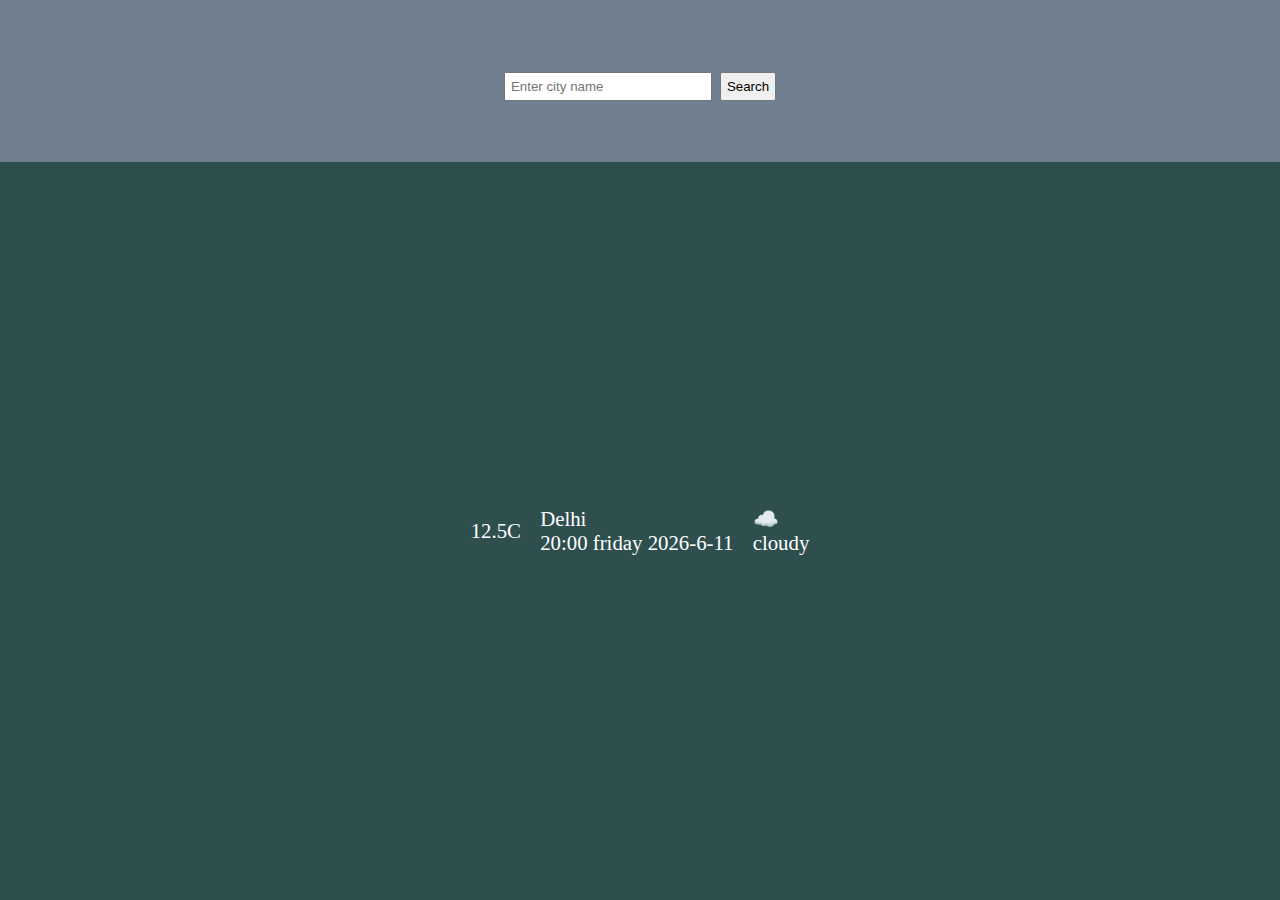
<file: index.html>
<!doctype html>
<html lang="en">
  <head>
    <meta charset="UTF-8" />
    <meta name="viewport" content="width=device-width, initial-scale=1.0" />
    <title>Document</title>
    <link rel="stylesheet" href="index.css" />
  </head>
  <body>

      <div class="header-box">
        <div class="user-input">
          <input type="text" id="city-input" placeholder="Enter city name" />

          <button class="btn">Search</button>
        </div>
      </div>

      
        <div class="weather-info">
          <div class="temp">12.5C</div>
          <div class="location-date">
            <div class="city">Delhi</div>
            <span class="time">20:00</span>
            <span class="day">friday</span>
            <span class="date">2026-6-11</span>
          </div>
          <div class="weather-condition">
            <div class="icon">☁️</div>
            <div class="weather">cloudy</div>
          </div>
        </div>

    <script src="app.js"></script>
  </body>
</html>
</file>
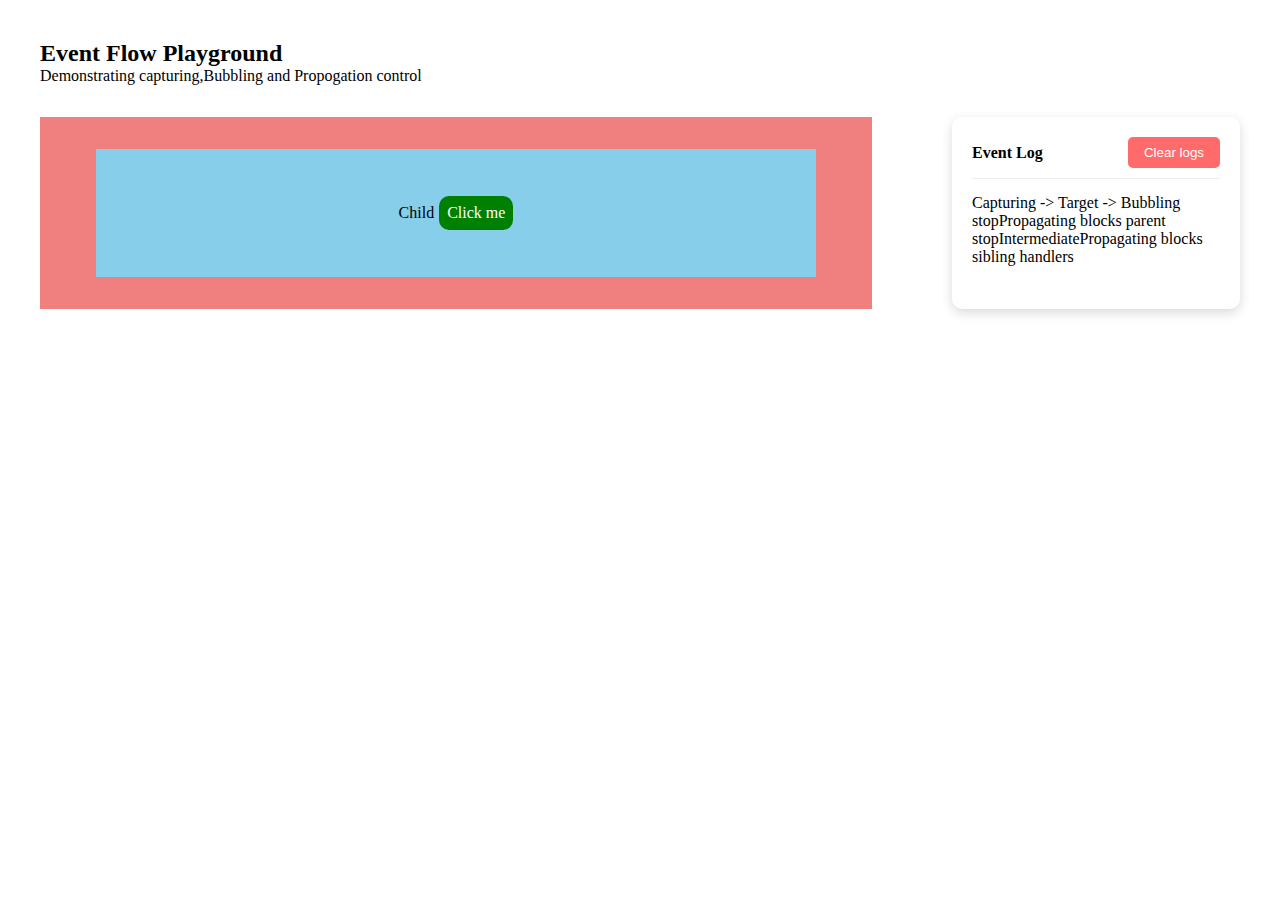
<file: event-flow-playground/index.html>
<!DOCTYPE html>
<html lang="en">
<head>
    <meta charset="UTF-8">
    <meta name="viewport" content="width=device-width, initial-scale=1.0">
    <title>Document</title>
    <link rel="stylesheet" href="style.css">
</head>
<body>

    <div class="heading-into">
        <h2>Event Flow Playground</h2>
        <p>Demonstrating capturing,Bubbling and Propogation control</p>
    </div>

    <div class="container">
        <div class="btns">
            <div class="grandparent">
                <div class="parent">
                    <p>Child</p>
                    <div class="child"> Click me</div>
                </div>
            </div>
        </div>

        <div class="logs-container">
            <div class="logs-header">
                <h4>Event Log</h4>
            <button class="clearBtn">Clear logs</button>
            </div>

            <ul class="logs"></ul>
            
            <p>Capturing -> Target -> Bubbling</p>
            <p>stopPropagating blocks parent</p>
            <p>stopIntermediatePropagating blocks sibling handlers</p>
        </div>
    </div>

    <script src="app.js"></script>
</body>
</html>
</file>
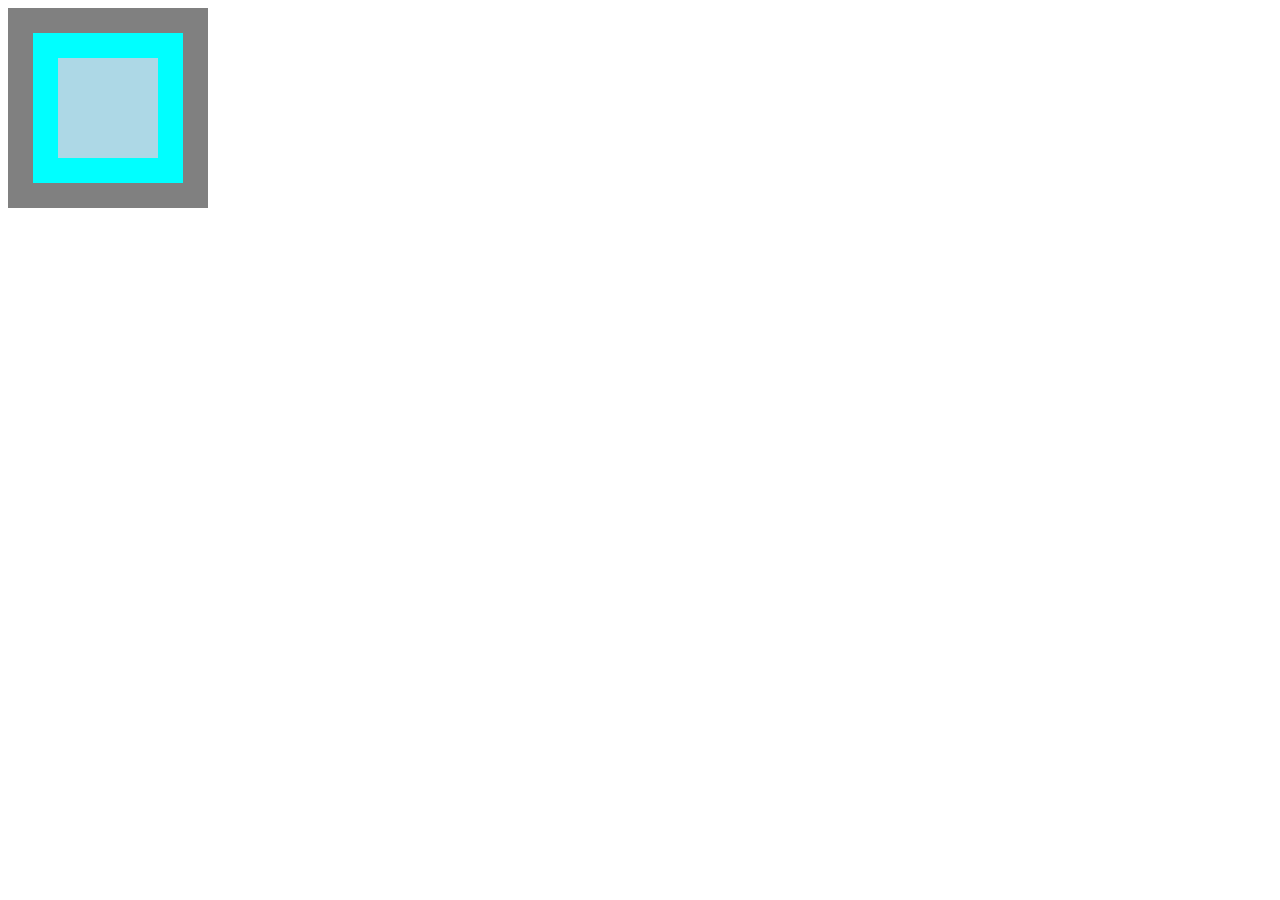
<file: lec09/index.html>
<!DOCTYPE html>
<html lang="en">
<head>
    <meta charset="UTF-8">
    <meta name="viewport" content="width=device-width, initial-scale=1.0">
    <title>Document</title>
    <style>
        #grandparent{
            display: flex;
            justify-content: center;
            align-items: center;
            height: 200px;
            width: 200px;
            background-color: grey;
        }
        #parent{
            display: flex;
            justify-content: center;
            align-items: center;
            height: 150px;
            width: 150px;
            background-color: aqua;
        }
        #child{
            height: 100px;
            width: 100px;
            background-color: lightblue;
        }
    </style>
</head>
<body>
    
    <div id="grandparent">
        <div id="parent">
            <div id="child"></div>
        </div>
    </div>

    <script src="app.js"></script>
</body>
</html>
</file>
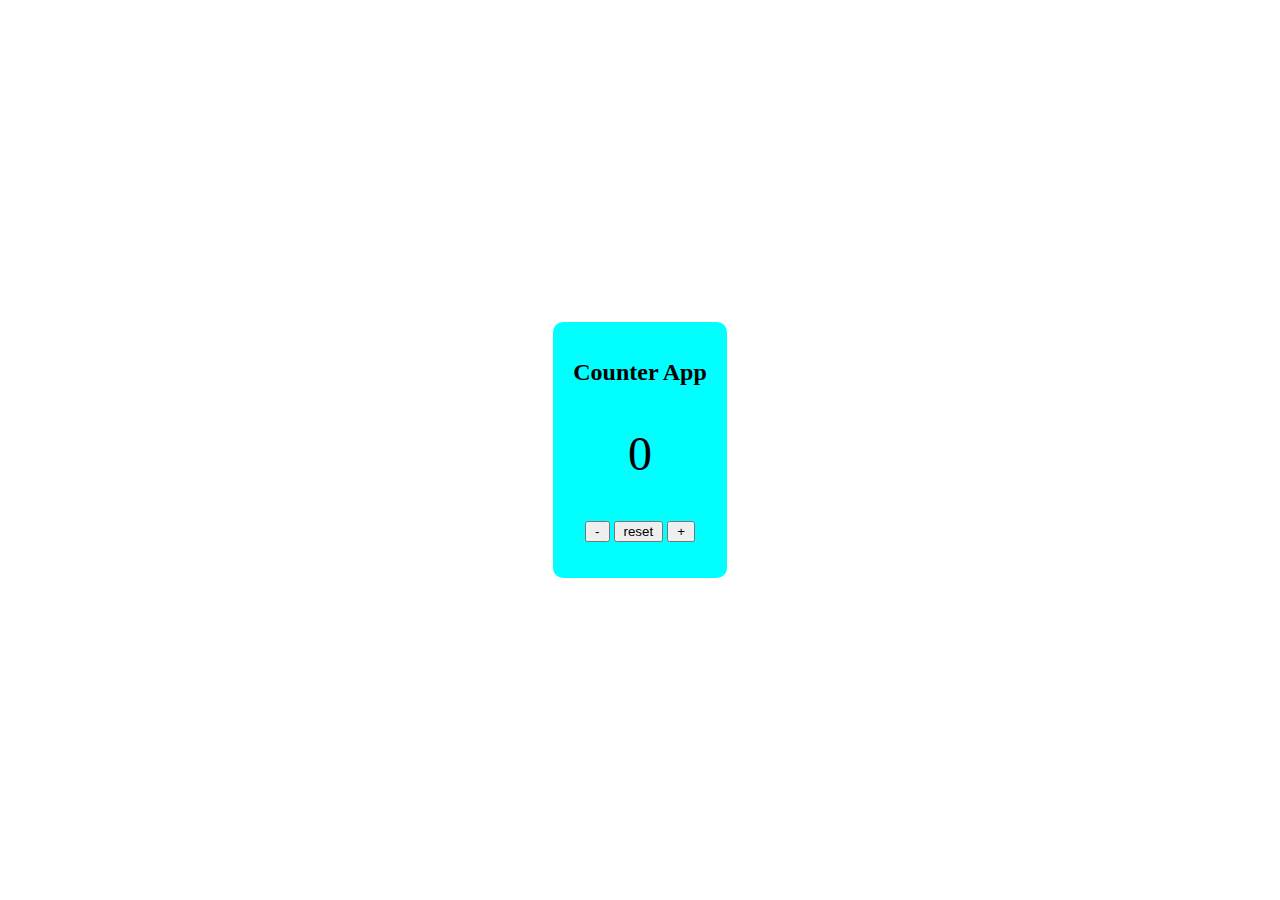
<file: lec12/counterApp/index.html>
<!DOCTYPE html>
<html lang="en">
<head>
    <meta charset="UTF-8">
    <meta name="viewport" content="width=device-width, initial-scale=1.0">
    <title>Document</title>
    <link rel="stylesheet" href="style.css">
</head>
<body>
    <div class="container">
        <h2>Counter App</h2>
        <div class="count">0</div>
        <div id="counter">
            <button id="decrement">-</button>
            <button id="reset">reset</button>
            <button id="increment">+</button>
        </div>
    </div>
   <script src="app.js"></script>
</body>
</html>
</file>
<file: index.css>
*{
    margin: 0;
    padding: 0;
    box-sizing: border-box;
}
body{
    height: 100vh;
}
.header-box{
    height: 18vh;
    background-color: slategray;
    display: flex;
    justify-content: center;
    align-items: center;
}
#city-input {
    padding: 5px;
    width: 13rem;
}
.user-input{
    font-size: 2rem;
}
.btn{
    padding: 5px;
}
.weather-info{
    font-size: 1.3rem;
    color: white;
    height: 82vh;
    display: flex;
    justify-content: center;
    align-items: center;
    background-color: darkslategray;
    display: flex;
    gap: 1.2rem;
}
</file>
<file: event-flow-playground/style.css>
* {
  margin: 0;
  padding: 0;
  box-sizing: border-box;
}
body {
  padding: 40px;
}
.grandparent {
  height: 12rem;
  width: 52rem;
  background-color: lightcoral;
  display: flex;
  justify-content: center;
  align-items: center;
  cursor: pointer;
}
.parent {
  height: 8rem;
  width: 45rem;
  background-color: skyblue;
  display: flex;
  justify-content: center;
  align-items: center;
  gap: 5px;
  cursor: pointer;
}
.child {
  background-color: green;
  color: white;
  padding: 8px;
  border-radius: 10px;
  cursor: pointer;
}
.container {
  display: flex;
  gap: 5rem;
  margin-top: 2rem;
}
.logs-header {
  display: flex;
  justify-content: space-between;
}

.logs-container {
  background-color: white;
  padding: 20px;
  border-radius: 10px;
  box-shadow: 0 4px 12px rgba(0, 0, 0, 0.15);
}

.logs-header {
  display: flex;
  justify-content: space-between;
  align-items: center;
  margin-bottom: 15px;
  padding-bottom: 10px;
  border-bottom: 1px solid #eee;
}

.logs {
  list-style: none;
  margin-bottom: 15px;
}

.logs li {
  padding: 8px 12px;
  margin-bottom: 5px;
  background-color: #f5f5f5;
  border-radius: 5px;
  font-size: 14px;
}

.clearBtn {
  background-color: #ff6b6b;
  color: white;
  border: none;
  padding: 8px 16px;
  border-radius: 5px;
  cursor: pointer;
}

.clearBtn:hover {
  background-color: #ee5a5a;
}
</file>
<file: lec12/counterApp/style.css>
*{
            padding: 0;
            margin: 0;
            box-sizing: border-box;
        }
        body{
            display: flex;
            justify-content: center;
            align-items: center;
            height: 100vh;

        }
        .container{
            display: flex;
            flex-direction: column;
            gap: 40px;
            justify-content: center;
            text-align: center;
            background-color: aqua;
            padding: 20px;
            height: 16rem;
            border-radius: 10px;
        }
        .count{
            font-size: 3rem;
        }
        .counter{
            padding: 3rem;
        }
        #reset{
            padding: 1px 0.5rem;
        }
        #decrement{
            padding: 1px 0.5rem;
        }
        #increment{
            padding: 1px 0.5rem ;
        }
</file>
